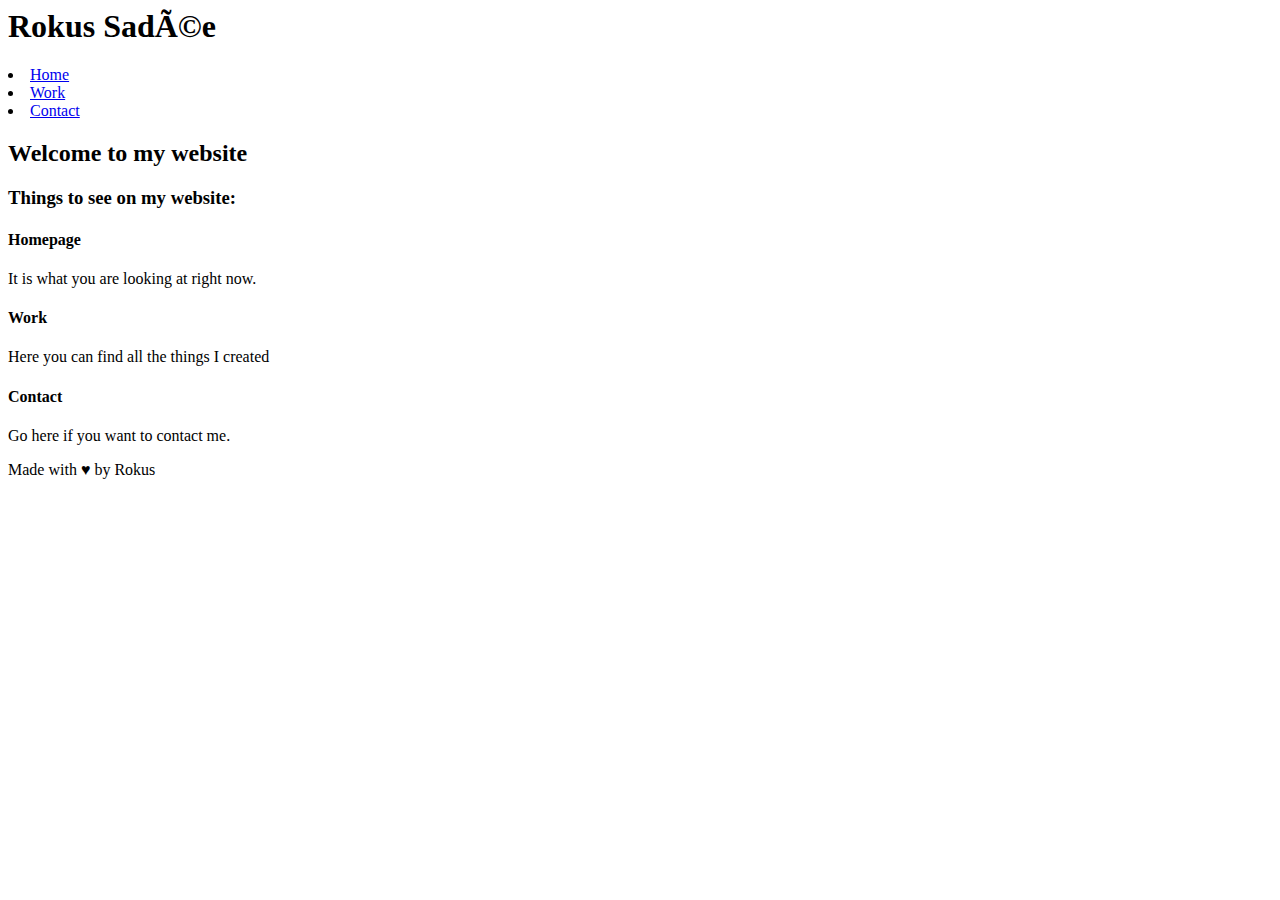
<file: Werkcollege/les2/opdracht/index.html>
<!DOCTYPE meta>
<html lang=“en”>

<head>
    <meta charset=“UTF-8”>
    <meta name="viewport" content="width=device-width, initial-scale=1.0">
    <link ref=“stylesheet” href="/style.css">
    <title>Homepage</title>
</head>

<body>
    <h1>Rokus Sadée</h1>
    <nav>
        <hl>
            <li><a href="#">Home</a></li>
            <li><a href="work.html">Work</a></li>
            <li><a href="contact.html">Contact</a></li>
        </hl>
    </nav>

    <header>
        <h2>Welcome to my website</h2>
    </header>
    <main>
        <h3>Things to see on my website:</h3>
        <h4>Homepage</h4>
        <p>It is what you are looking at right now.</p>
        <h4>Work</h4>
        <p>Here you can find all the things I created</p>
        <h4>Contact</h4>
        <p>Go here if you want to contact me.</p>
        <p>Made with &hearts; by Rokus</p>
    </main>
</body>

</html>
</file>
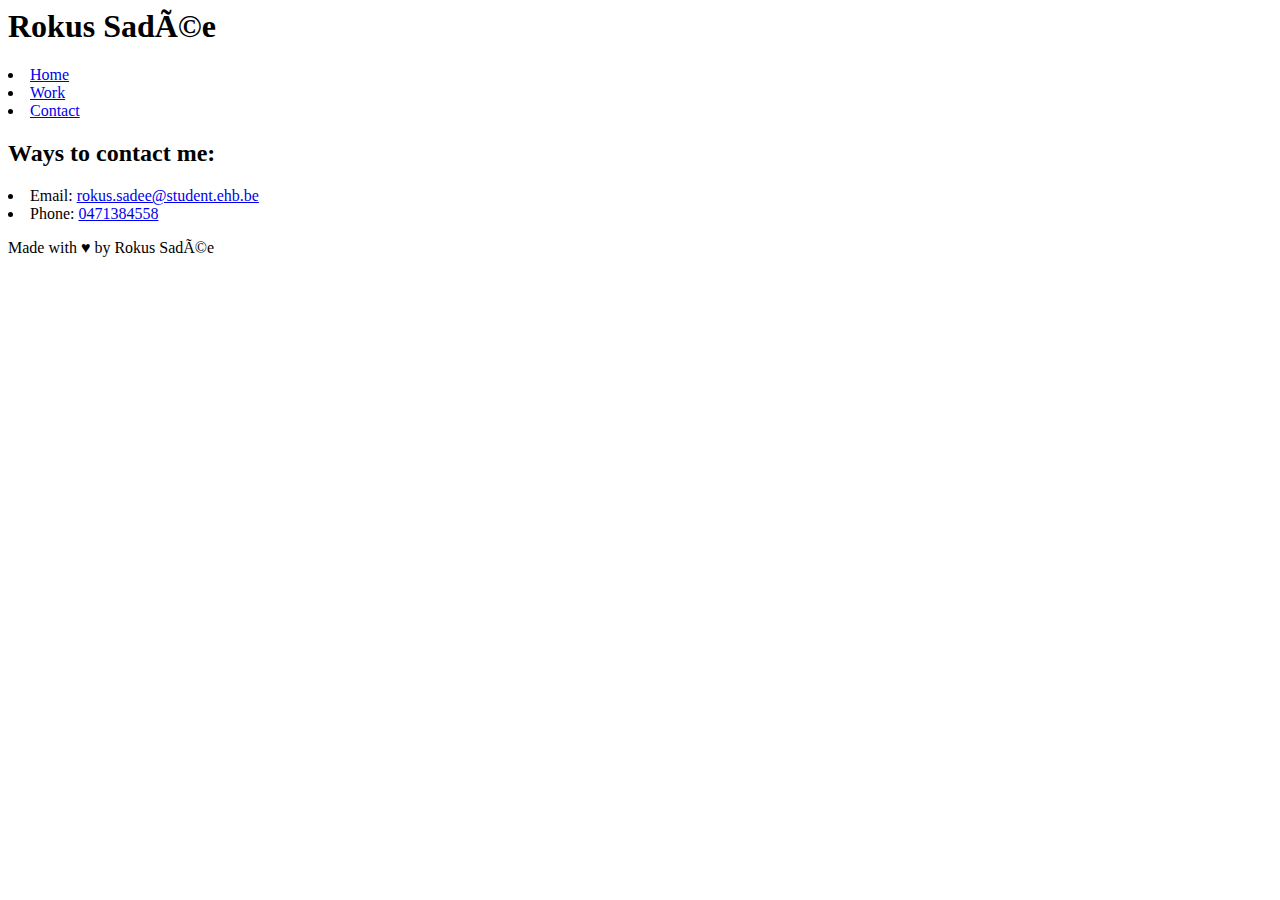
<file: Werkcollege/les2/opdracht/contact.html>
<!DOCTYPE meta>
<html lang=“en”>

<head>
    <meta charset=“UTF-8”>
    <meta name="viewport" content="width=device-width, initial-scale=1.0">
    <link ref=“stylesheet” href=“/style.css”> <title>Contact</title>

</head>

<body>

    <h1>Rokus Sadée</h1>
    <nav>
        <hl>
            <li><a href="index.html">Home</a></li>
            <li><a href="work.html">Work</a></li>
            <li><a href="#">Contact</a></li>
        </hl>
    </nav>

    <header>
        <h2>Ways to contact me:</h2>
    </header>
    <main>
        <hl>
            <li>Email: <a href="mailto:rokus.sadee@student.ehb.be">rokus.sadee@student.ehb.be</a></li>
            <li>Phone: <a href="tel.0471384558">0471384558</a> </li>
        </hl>

        <p>Made with &hearts; by Rokus Sadée</p>
    </main>
</body>

</html>
</file>
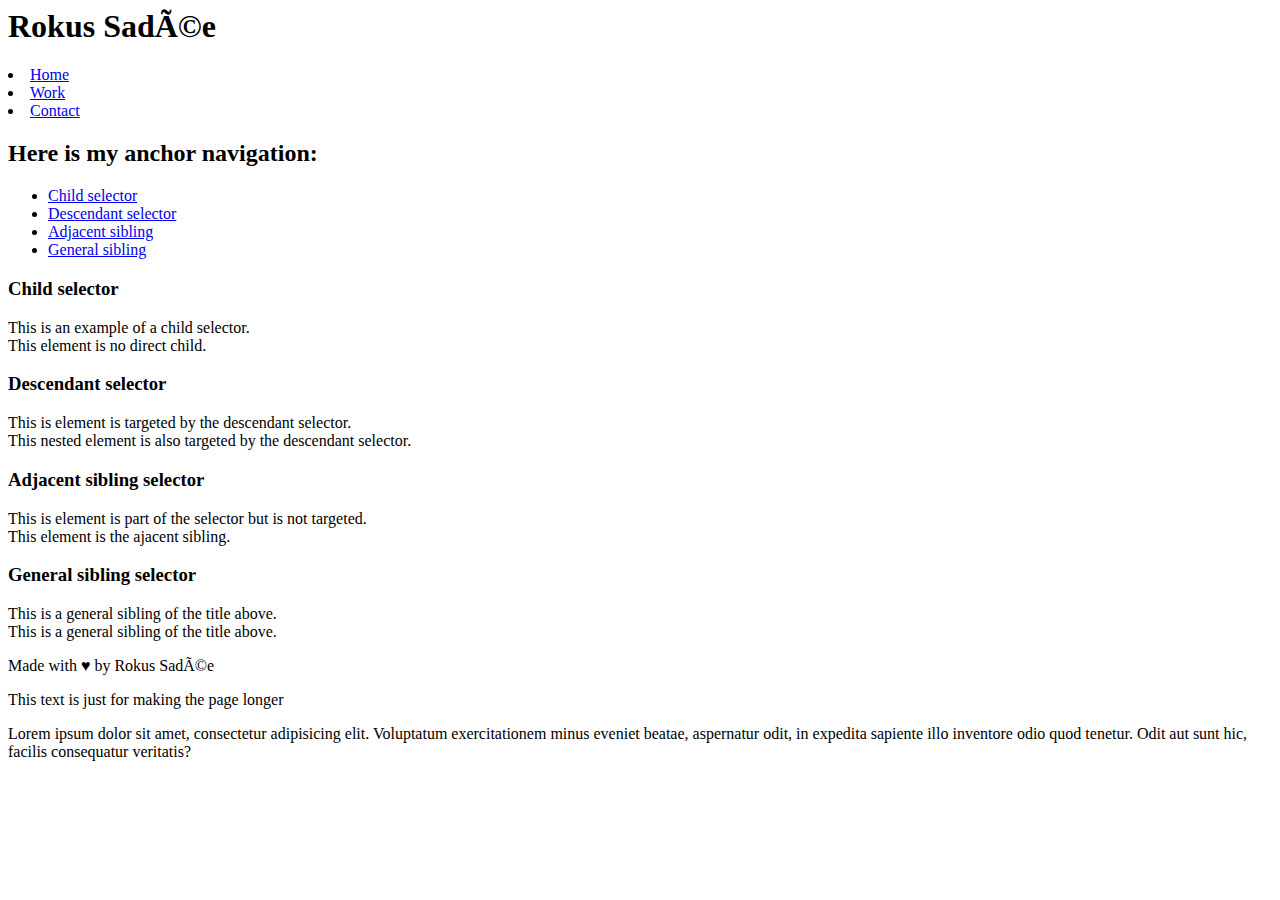
<file: Werkcollege/les2/opdracht/work.html>
<!DOCTYPE meta>
<html lang=“en”>

<head>
    <meta charset=“UTF-8”>
    <meta name="viewport" content="width=device-width, initial-scale=1.0">
    <link ref=“stylesheet” href=“./style.css”> <title>Work</title>
</head>

<body>

    <h1>Rokus Sadée</h1>
    <nav>
        <hl>
            <li><a href="index.html">Home</a></li>
            <li><a href="#" class="current">Work</a></li>
            <li><a href="contact.html">Contact</a></li>
        </hl>
    </nav>

    <header>
        <h2>Here is my anchor navigation:</h2>
    </header>
    <main>
        <article>
            <ul>
                <li><a href="#anchor1">Child selector</a></li>
                <li><a href="#anchor2">Descendant selector</a></li>
                <li><a href="#anchor3">Adjacent sibling</a></li>
                <li><a href="#anchor4">General sibling</a></li>
            </ul>
            <h3 id="anchor1">
                Child selector
            </h3>
            <p> This is an example of a child selector.<br>This element is no direct child.</p>
            <!--lijn-->

            <h3 id="anchor2">
                Descendant selector
            </h3>
            <p>This is element is targeted by the descendant selector.<br>This nested element is also targeted by the
                descendant selector.</p>
            <!--lijn-->

            <h3 id="anchor3">
                Adjacent sibling selector
            </h3>
            <p>This is element is part of the selector but is not targeted.<br>This element is the ajacent sibling.</p>
            <!--lijn-->

            <h3 id="anchor4">
                General sibling selector
            </h3>
            <p>This is a general sibling of the title above.<br>This is a general sibling of the title above.</p>
            <!--lijn-->

            <p>Made with &hearts; by Rokus Sadée</p>

            <p>This text is just for making the page longer</p>

            <p>Lorem ipsum dolor sit amet, consectetur adipisicing elit. Voluptatum exercitationem minus eveniet beatae,
                aspernatur odit, in expedita sapiente illo inventore odio quod tenetur. Odit aut sunt hic, facilis
                consequatur veritatis?</p>
        </article>
    </main>
</body>

</html>
</file>
